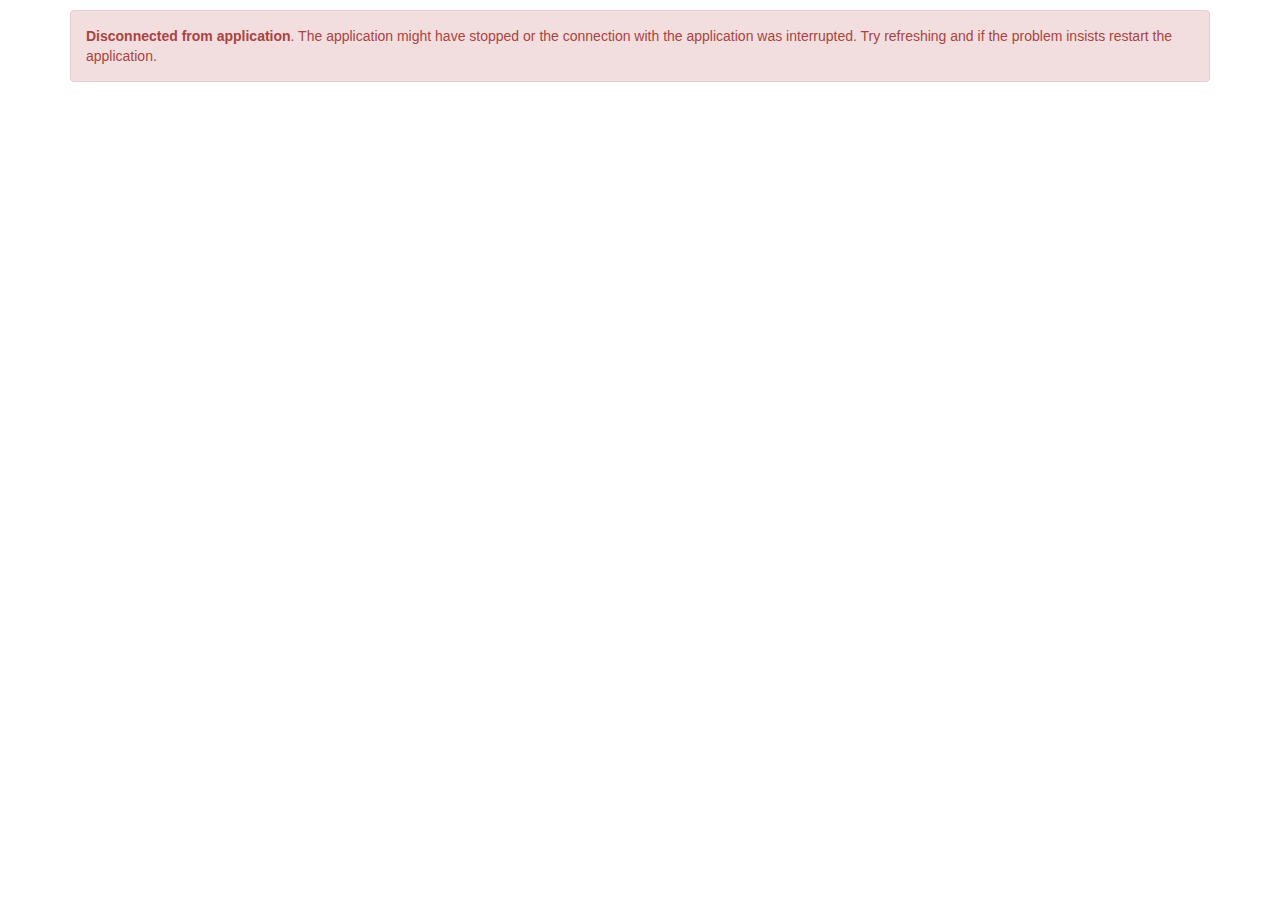
<file: htdocs/gui.html>
<!DOCTYPE html>
<html lang="en">
	<head>
		<meta charset="utf-8">
		<meta http-equiv="X-UA-Compatible" content="IE=edge">
		<meta name="viewport" content="width=device-width, initial-scale=1">
		<link rel="stylesheet" href="css/marblebar.css">
		<link rel="stylesheet" href="css/bootstrap.min.css">
		<link rel="stylesheet" href="css/bootstrap-slider.min.css">

		<title>MarbleBar GUI</title>

	</head>
	<body>
		<div class="container" id="mb-gui">
			<div>
			  <!-- Nav tabs -->
			  <ul class="nav nav-tabs mb-gui-tabnav" role="tablist">
			  </ul>
			  <!-- Tab panes -->
			  <div class="tab-content mb-gui-tabpane">
			  </div>
			</div>
		</div>
		<script type="text/javascript" src="js/jquery-2.1.1.js"></script>
		<script type="text/javascript" src="js/bootstrap.min.js"></script>
		<script type="text/javascript" src="js/bootstrap-slider.min.js"></script>
		<script type="text/javascript" src="js/marblebar.js"></script>
		<script type="text/javascript" src="js/widgets.js"></script>
	</body>
</html>
</file>
<file: htdocs/css/marblebar.css>
body {
  padding: 10px 0;
}
.mb-view {
  padding: 10px 0;
}
</file>
